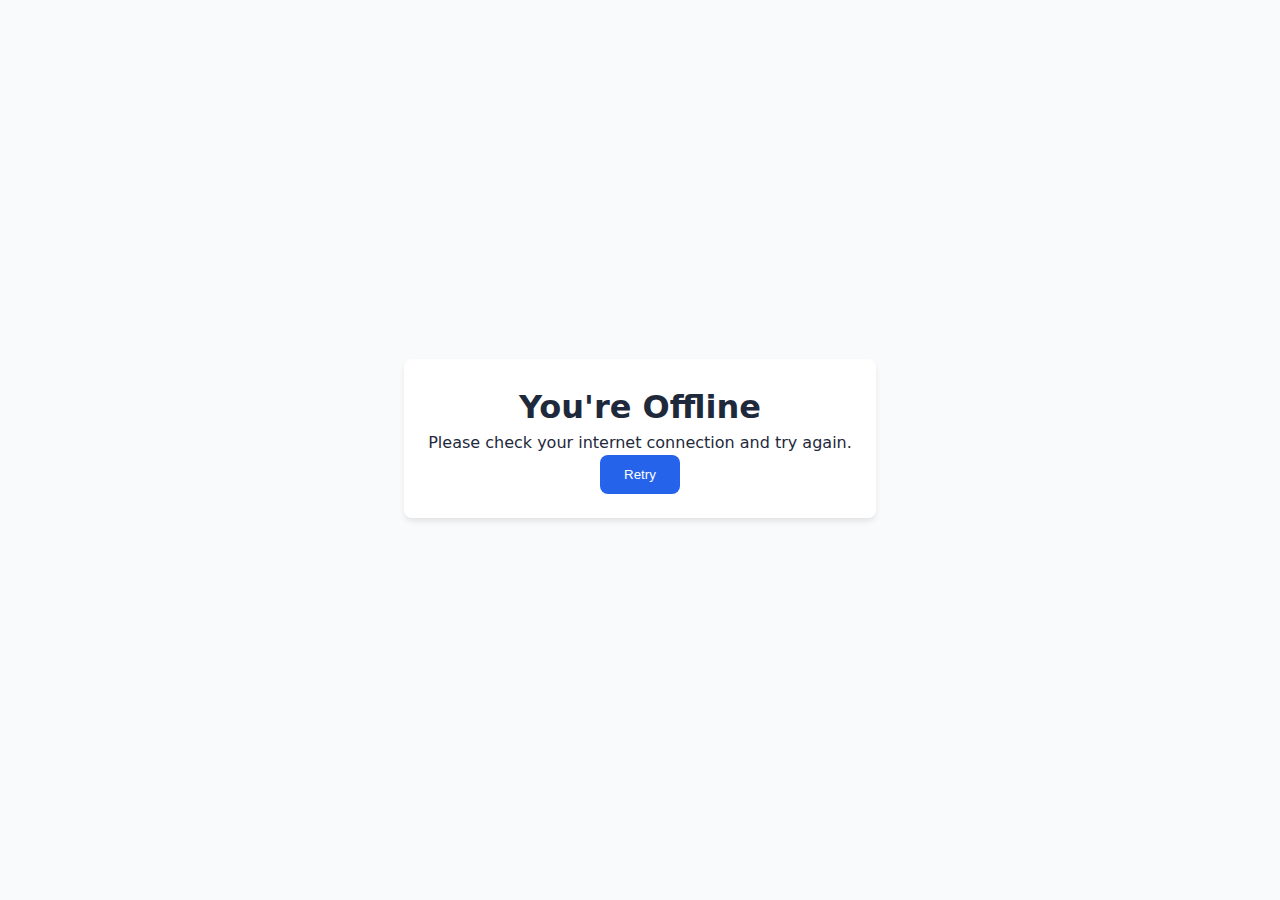
<file: offline.html>
<!DOCTYPE html>
<html lang="en">
<head>
    <meta charset="UTF-8">
    <meta name="viewport" content="width=device-width, initial-scale=1.0">
    <title>Offline - Steam Wash Cashier</title>
    <link rel="stylesheet" href="assets/css/style.css">
</head>
<body>
    <div class="offline-container">
        <div class="card text-center">
            <i class="fas fa-wifi text-error text-4xl mb-4"></i>
            <h1 class="text-xl font-bold mb-2">You're Offline</h1>
            <p class="mb-4">Please check your internet connection and try again.</p>
            <button onclick="window.location.reload()" class="btn btn-primary">
                <i class="fas fa-sync-alt"></i>
                Retry
            </button>
        </div>
    </div>
</body>
</html>
</file>
<file: assets/css/style.css>
/* Modern CSS Reset & Variables */
:root {
  --primary-color: #2563eb;
  --secondary-color: #3b82f6;
  --success-color: #22c55e;
  --danger-color: #ef4444;
  --warning-color: #f59e0b;
  --background-color: #f8fafc;
  --card-background: #ffffff;
  --text-primary: #1e293b;
  --text-secondary: #64748b;
  --border-color: #e2e8f0;
  --shadow-sm: 0 1px 2px 0 rgb(0 0 0 / 0.05);
  --shadow: 0 4px 6px -1px rgb(0 0 0 / 0.1);
  --shadow-lg: 0 10px 15px -3px rgb(0 0 0 / 0.1);
  --radius-sm: 0.375rem;
  --radius: 0.5rem;
  --radius-lg: 0.75rem;
}

/* Modern Reset */
* {
  margin: 0;
  padding: 0;
  box-sizing: border-box;
  -webkit-font-smoothing: antialiased;
  -moz-osx-font-smoothing: grayscale;
}

body {
  font-family: 'Inter', system-ui, -apple-system, sans-serif;
  background-color: var(--background-color);
  color: var(--text-primary);
  line-height: 1.5;
}

/* Layout */
.container {
  display: flex;
  min-height: 100vh;
  position: relative;
}

/* Modern Sidebar */
.sidebar {
  width: 280px;
  background: var(--card-background);
  border-right: 1px solid var(--border-color);
  padding: 1.5rem;
  display: flex;
  flex-direction: column;
  gap: 2rem;
  position: fixed;
  height: 100vh;
  transition: transform 0.3s ease;
}

.logo {
  display: flex;
  align-items: center;
  gap: 0.75rem;
  padding: 0.5rem;
  color: var(--primary-color);
  font-weight: 600;
  font-size: 1.25rem;
}

.logo i {
  font-size: 1.5rem;
}

/* Modern Navigation */
nav {
  display: flex;
  flex-direction: column;
  gap: 0.5rem;
}

nav a {
  color: var(--text-secondary);
  text-decoration: none;
  padding: 0.75rem 1rem;
  border-radius: var(--radius);
  display: flex;
  align-items: center;
  gap: 0.75rem;
  transition: all 0.2s ease;
}

nav a:hover {
  background-color: var(--background-color);
  color: var(--primary-color);
}

nav a.active {
  background-color: var(--primary-color);
  color: white;
}

nav a i {
  font-size: 1.25rem;
}

/* Main Content */
main {
  flex: 1;
  margin-left: 280px;
  padding: 2rem;
}

/* Modern Cards */
.card {
  background: var(--card-background);
  border-radius: var(--radius);
  box-shadow: var(--shadow);
  padding: 1.5rem;
  margin-bottom: 1.5rem;
}

/* Vehicle Grid */
.vehicle-grid {
  display: grid;
  grid-template-columns: repeat(auto-fit, minmax(280px, 1fr));
  gap: 1.5rem;
  margin-top: 1.5rem;
}

.vehicle-card {
  background: var(--card-background);
  border-radius: var(--radius);
  box-shadow: var(--shadow);
  overflow: hidden;
  transition: transform 0.2s ease, box-shadow 0.2s ease;
  border: 1px solid var(--border-color);
}

.vehicle-card:hover {
  transform: translateY(-4px);
  box-shadow: var(--shadow-lg);
}

.vehicle-card.selected {
  border: 2px solid var(--primary-color);
}

.vehicle-card img {
  width: 100%;
  height: 200px;
  object-fit: cover;
}

.vehicle-info {
  padding: 1.25rem;
}

.vehicle-info h3 {
  color: var(--text-primary);
  font-size: 1.25rem;
  margin-bottom: 0.5rem;
}

.vehicle-info p {
  color: var(--text-secondary);
  margin-bottom: 0.5rem;
}

.price {
  color: var(--primary-color);
  font-weight: 600;
  font-size: 1.25rem;
}

/* Modern Forms */
.form-group {
  margin-bottom: 1.5rem;
}

.form-group label {
  display: block;
  margin-bottom: 0.5rem;
  color: var(--text-secondary);
  font-weight: 500;
}

.form-control {
  width: 100%;
  padding: 0.75rem 1rem;
  border: 1px solid var(--border-color);
  border-radius: var(--radius);
  background-color: var(--card-background);
  color: var(--text-primary);
  transition: border-color 0.2s ease;
}

.form-control:focus {
  outline: none;
  border-color: var(--primary-color);
  box-shadow: 0 0 0 3px rgba(37, 99, 235, 0.1);
}

/* Modern Buttons */
.btn {
  padding: 0.75rem 1.5rem;
  border-radius: var(--radius);
  font-weight: 500;
  cursor: pointer;
  transition: all 0.2s ease;
  border: none;
}

.btn-primary {
  background-color: var(--primary-color);
  color: white;
}

.btn-primary:hover {
  background-color: var(--secondary-color);
}

.btn-secondary {
  background-color: var(--background-color);
  color: var(--text-primary);
  border: 1px solid var(--border-color);
}

.btn-secondary:hover {
  background-color: var(--border-color);
}

/* Reports Section */
.report-card {
  background: linear-gradient(135deg, var(--primary-color), var(--secondary-color));
  color: white;
  padding: 1.5rem;
  border-radius: var(--radius);
  margin-bottom: 1.5rem;
}

.report-card h3 {
  font-size: 1.25rem;
  margin-bottom: 1rem;
  opacity: 0.9;
}

.report-card .amount {
  font-size: 2rem;
  font-weight: 600;
}

.transaction-list {
  background: var(--card-background);
  border-radius: var(--radius);
  box-shadow: var(--shadow);
  overflow: hidden;
}

.transaction-item {
  display: flex;
  justify-content: space-between;
  padding: 1rem 1.5rem;
  border-bottom: 1px solid var(--border-color);
}

.transaction-item:last-child {
  border-bottom: none;
}

/* Modal Styles */
.modal {
  position: fixed;
  top: 0;
  left: 0;
  right: 0;
  bottom: 0;
  background-color: rgba(0, 0, 0, 0.5);
  display: flex;
  align-items: center;
  justify-content: center;
  z-index: 1000;
}

.modal-content {
  background: var(--card-background);
  border-radius: var(--radius);
  box-shadow: var(--shadow-lg);
  width: 90%;
  max-width: 500px;
  padding: 2rem;
  position: relative;
}

.close {
  position: absolute;
  top: 1rem;
  right: 1rem;
  font-size: 1.5rem;
  color: var(--text-secondary);
  cursor: pointer;
  transition: color 0.2s ease;
}

.close:hover {
  color: var(--danger-color);
}

/* Responsive Design */
@media (max-width: 768px) {
  .sidebar {
    transform: translateX(-100%);
    z-index: 1000;
  }

  .sidebar.active {
    transform: translateX(0);
  }

  main {
    margin-left: 0;
    padding: 1rem;
  }

  .vehicle-grid {
    grid-template-columns: 1fr;
  }

  .modal-content {
    width: 95%;
    margin: 1rem;
  }
}

/* Status Indicators */
.status-badge {
  padding: 0.25rem 0.75rem;
  border-radius: 9999px;
  font-size: 0.875rem;
  font-weight: 500;
}

.status-online {
  background-color: var(--success-color);
  color: white;
}

.status-offline {
  background-color: var(--danger-color);
  color: white;
}

/* Loading States */
.loading {
  opacity: 0.7;
  pointer-events: none;
  position: relative;
}

.loading::after {
  content: "";
  position: absolute;
  top: 50%;
  left: 50%;
  width: 2rem;
  height: 2rem;
  border: 3px solid var(--border-color);
  border-top-color: var(--primary-color);
  border-radius: 50%;
  animation: spin 1s linear infinite;
}

@keyframes spin {
  to {
    transform: rotate(360deg);
  }
}

/* Toast Notifications */
.toast {
  position: fixed;
  bottom: 1rem;
  right: 1rem;
  padding: 1rem 1.5rem;
  border-radius: var(--radius);
  background: var(--card-background);
  box-shadow: var(--shadow-lg);
  display: flex;
  align-items: center;
  gap: 0.75rem;
  z-index: 1000;
  animation: slideIn 0.3s ease;
}

.toast-success {
  border-left: 4px solid var(--success-color);
}

.toast-error {
  border-left: 4px solid var(--danger-color);
}

@keyframes slideIn {
  from {
    transform: translateX(100%);
    opacity: 0;
  }
  to {
    transform: translateX(0);
    opacity: 1;
  }
}

/* Offline Page Styles */
.offline-container {
  height: 100vh;
  display: flex;
  align-items: center;
  justify-content: center;
  padding: 1rem;
}

.text-center {
  text-align: center;
}

.text-4xl {
  font-size: 2.25rem;
}
</file>
